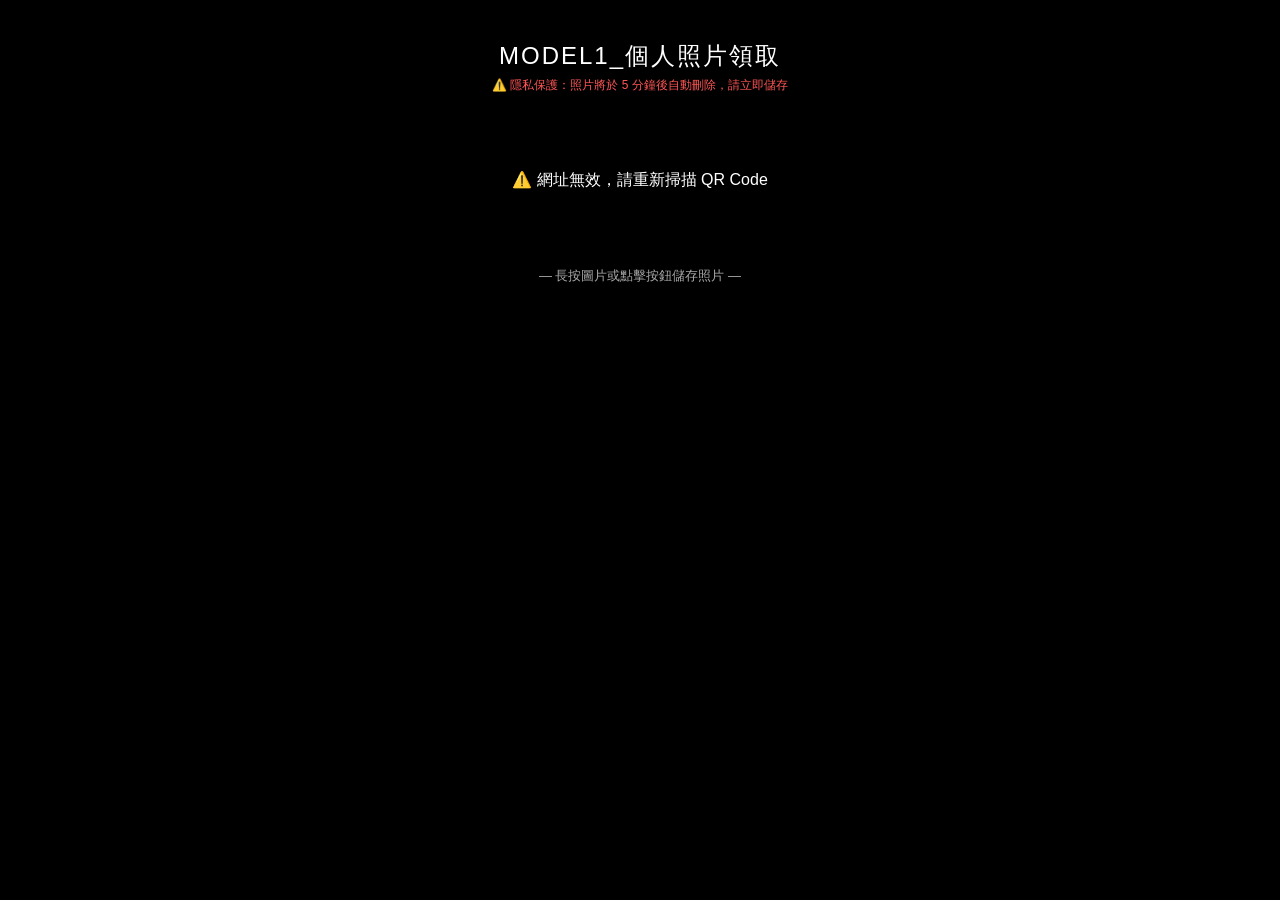
<file: download.html>
<!DOCTYPE html>
<html lang="zh-Hant">
<head>
    <meta charset="UTF-8">
    <meta name="viewport" content="width=device-width, initial-scale=1.0">
    <title>MODEL1 個人照片領取</title>
    <style>
        body { background: #000; color: #fff; font-family: sans-serif; text-align: center; margin: 0; padding: 20px; }
        
        /* 照片網格：維持原本的一排兩張 */
        .grid { 
            display: grid; 
            grid-template-columns: repeat(2, 1fr); 
            gap: 15px; 
            max-width: 500px; 
            margin: 20px auto; 
        }
        
        .item { 
            background: #111; 
            padding: 8px; 
            border: 1px solid #333; 
            display: flex; 
            flex-direction: column; 
        }
        
        .photo { 
            width: 100%; 
            aspect-ratio: 9/16; 
            object-fit: cover; 
            background: #000;
        }

        .save-btn {
            display: block;
            background: #444;
            color: #fff;
            text-decoration: none;
            font-size: 12px;
            padding: 8px 0;
            margin-top: 8px;
            border-radius: 4px;
        }


        h2 { font-weight: 300; letter-spacing: 2px; margin-bottom: 5px; }
        .timer-warning { font-size: 12px; color: #ff5555; margin-bottom: 20px; }
    </style>
</head>
<body>

    <h2>MODEL1_個人照片領取</h2>
    <div class="timer-warning">
     ⚠️ 隱私保護：照片將於 5 分鐘後自動刪除，請立即儲存
    </div>

    <!-- 照片顯示區域 -->
    <div class="grid" id="downloadGrid">
        <p style="grid-column: span 2;">正在讀取您的專屬照片...</p>
    </div>

    <p style="font-size: 13px; color: #aaa;">— 長按圖片或點擊按鈕儲存照片 —</p>



<script>
window.onload = async () => {
    // 1. 從網址抓取專屬 ID (例如 ?id=142030)
    const urlParams = new URLSearchParams(window.location.search);
    const userId = urlParams.get('id');
    
    const currentIP = window.location.hostname;
    const javaServer = `http://${currentIP}:8080`; 
    const grid = document.getElementById('downloadGrid');

    if (!userId) {
        grid.innerHTML = "<p style='grid-column: span 2; padding:40px;'>⚠️ 網址無效，請重新掃描 QR Code</p>";
        return;
    }

    try {
        // 2. 抓取 Java 伺服器上的所有照片清單
        const response = await fetch(`${javaServer}/list`);
        if (!response.ok) throw new Error();
        
        const data = await response.text();
        const allFiles = data.split(',').filter(n => n.trim());

        // 3. ✨ 關鍵過濾：只顯示檔名包含 userId 的照片
        // 假設你的四張照片檔名分別為 score_142030.png, makeup_142030.png ...
        const myFiles = allFiles.filter(name => name.includes(userId));

        grid.innerHTML = ""; 

        if (myFiles.length === 0) {
            grid.innerHTML = "<p style='grid-column: span 2; padding:20px;'>❌ 找不到您的照片<br>可能已過期或 ID 錯誤</p>";
            return;
        }

        // 4. 生成照片網格
        myFiles.forEach(name => {
            const div = document.createElement('div');
            div.className = 'item';
            const imgUrl = `${javaServer}/downloads/${name}`;
            
            div.innerHTML = `
                <img src="${imgUrl}" class="photo" alt="您的照片">
                <a href="${imgUrl}" download="${name}" class="save-btn">📥 儲存照片</a>
            `;
            grid.appendChild(div);
        });

    } catch (err) {
        grid.innerHTML = "<p style='grid-column: span 2; color:#ff5555;'>❌ 伺服器連線失敗</p>";
    }
};
</script>
</body>
</html>
</file>
